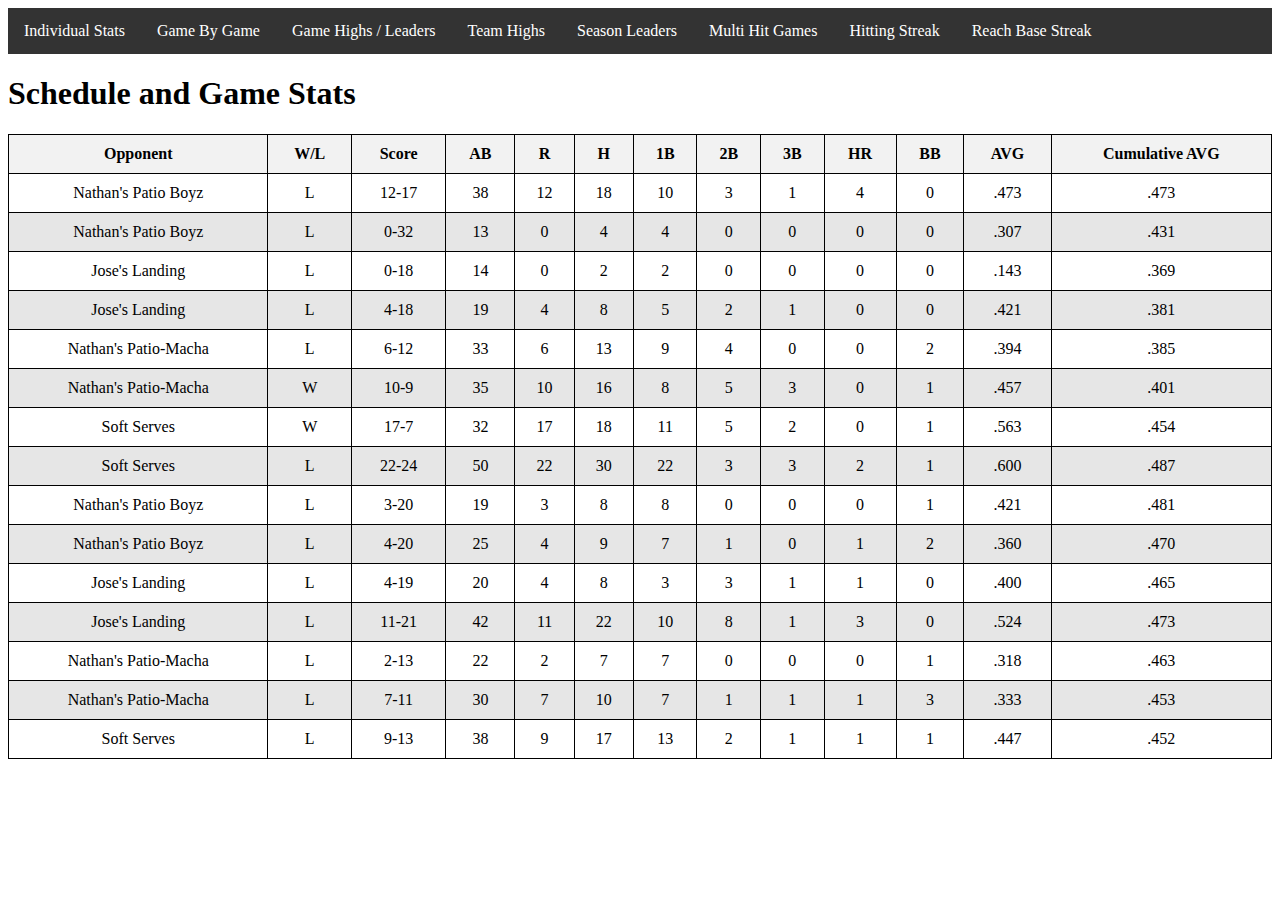
<file: Bad New Banana's Site/gbg.html>
<!DOCTYPE html>
<html lang="en">
<head>
    <meta charset="UTF-8">
    <meta name="viewport" content="width=device-width, initial-scale=1.0">
    <title>Game by Game</title>
    <link rel="stylesheet" href="styles.css">
</head>
<body>

	<div id="navbar">
        <ul>
            <li><a href="index.html">Individual Stats</a></li>
            <li><a href="gbg.html">Game By Game</a></li>
            <li><a href="leaders.html">Game Highs / Leaders</a></li>
			<li><a href="teamleaders.html">Team Highs</a></li>
			<li><a href="sznleaders.html">Season Leaders</a></li>
			<li><a href="multiHgames.html">Multi Hit Games</a></li>
			<li><a href="hitstrk.html">Hitting Streak</a></li>
			<li><a href="reachbasestrk.html">Reach Base Streak</a></li>
        </ul>
    </div>
	
	<h1>Schedule and Game Stats</h1>

    <table id="gameStats">
        <thead>
            <tr>
                <th>Opponent</th>
                <th>W/L</th>
                <th>Score</th>
                <th>AB</th>
                <th>R</th>
                <th>H</th>
                <th>1B</th>
                <th>2B</th>
                <th>3B</th>
                <th>HR</th>
                <th>BB</th>
                <th>AVG</th>
				<th>Cumulative AVG</th>
            </tr>
        </thead>
        <tbody>
            
			 <tr>
                <td>Nathan's Patio Boyz</td>
                <td>L</td>
                <td>12-17</td>
                <td>38</td>
                <td>12</td>
                <td>18</td>
                <td>10</td>
                <td>3</td>
                <td>1</td>
                <td>4</td>
                <td>0</td>
                <td>.473</td>
				<td>.473</td>
            </tr>
			
			<tr>
                <td>Nathan's Patio Boyz</td>
                <td>L</td>
                <td>0-32</td>
                <td>13</td>
                <td>0</td>
                <td>4</td>
                <td>4</td>
                <td>0</td>
                <td>0</td>
                <td>0</td>
                <td>0</td>
                <td>.307</td>
				<td>.431</td>
            </tr>
			
			<tr>
                <td>Jose's Landing</td>
                <td>L</td>
                <td>0-18</td>
                <td>14</td>
                <td>0</td>
                <td>2</td>
                <td>2</td>
                <td>0</td>
                <td>0</td>
                <td>0</td>
                <td>0</td>
                <td>.143</td>
				<td>.369</td>
            </tr>
			
			<tr>
                <td>Jose's Landing</td>
                <td>L</td>
                <td>4-18</td>
                <td>19</td>
                <td>4</td>
                <td>8</td>
                <td>5</td>
                <td>2</td>
                <td>1</td>
                <td>0</td>
                <td>0</td>
                <td>.421</td>
				<td>.381</td>
            </tr>
			
			<tr>
                <td>Nathan's Patio-Macha</td>
                <td>L</td>
                <td>6-12</td>
                <td>33</td>
                <td>6</td>
                <td>13</td>
                <td>9</td>
                <td>4</td>
                <td>0</td>
                <td>0</td>
                <td>2</td>
                <td>.394</td>
				<td>.385</td>
            </tr>
			
			<tr>
                <td>Nathan's Patio-Macha</td>
                <td>W</td>
                <td>10-9</td>
                <td>35</td>
				<td>10</td>
                <td>16</td>
                <td>8</td>
                <td>5</td>
                <td>3</td>
                <td>0</td>
                <td>1</td>
                <td>.457</td>
                <td>.401</td>
				
            </tr>
			
			<tr>
                <td>Soft Serves</td>
                <td>W</td>
                <td>17-7</td>
                <td>32</td>
                <td>17</td>
                <td>18</td>
                <td>11</td>
                <td>5</td>
                <td>2</td>
                <td>0</td>
                <td>1</td>
                <td>.563</td>
				<td>.454</td>
            </tr>
			
			<tr>
                <td>Soft Serves</td>
                <td>L</td>
                <td>22-24</td>
                <td>50</td>
                <td>22</td>
                <td>30</td>
                <td>22</td>
                <td>3</td>
                <td>3</td>
                <td>2</td>
                <td>1</td>
                <td>.600</td>
				<td>.487</td>
            </tr>
			
			 <tr>
                <td>Nathan's Patio Boyz</td>
                <td>L</td>
                <td>3-20</td>
                <td>19</td>
                <td>3</td>
                <td>8</td>
                <td>8</td>
                <td>0</td>
                <td>0</td>
                <td>0</td>
                <td>1</td>
                <td>.421</td>
				<td>.481</td>
            </tr>
			
			<tr>
                <td>Nathan's Patio Boyz</td>
                <td>L</td>
                <td>4-20</td>
                <td>25</td>
                <td>4</td>
                <td>9</td>
                <td>7</td>
                <td>1</td>
                <td>0</td>
                <td>1</td>
                <td>2</td>
                <td>.360</td>
				<td>.470</td>
            </tr>
			
			<tr>
                <td>Jose's Landing</td>
                <td>L</td>
                <td>4-19</td>
                <td>20</td>
                <td>4</td>
                <td>8</td>
                <td>3</td>
                <td>3</td>
                <td>1</td>
                <td>1</td>
                <td>0</td>
                <td>.400</td>
				<td>.465</td>
            </tr>
			
			<tr>
                <td>Jose's Landing</td>
                <td>L</td>
                <td>11-21</td>
                <td>42</td>
                <td>11</td>
                <td>22</td>
                <td>10</td>
                <td>8</td>
                <td>1</td>
                <td>3</td>
                <td>0</td>
                <td>.524</td>
				<td>.473</td>
            </tr>
			
			<tr>
                <td>Nathan's Patio-Macha</td>
                <td>L</td>
                <td>2-13</td>
                <td>22</td>
                <td>2</td>
                <td>7</td>
                <td>7</td>
                <td>0</td>
                <td>0</td>
                <td>0</td>
                <td>1</td>
                <td>.318</td>
				<td>.463</td>
            </tr>
			
			<tr>
                <td>Nathan's Patio-Macha</td>
                <td>L</td>
                <td>7-11</td>
                <td>30</td>
                <td>7</td>
                <td>10</td>
                <td>7</td>
                <td>1</td>
                <td>1</td>
                <td>1</td>
                <td>3</td>
                <td>.333</td>
				<td>.453</td>
            </tr>
			
			<tr>
                <td>Soft Serves</td>
                <td>L</td>
                <td>9-13</td>
                <td>38</td>
                <td>9</td>
                <td>17</td>
                <td>13</td>
                <td>2</td>
                <td>1</td>
                <td>1</td>
                <td>1</td>
                <td>.447</td>
				<td>.452</td>
            </tr>
			
			
        </tbody>
    </table>
</body>
</html>
</file>
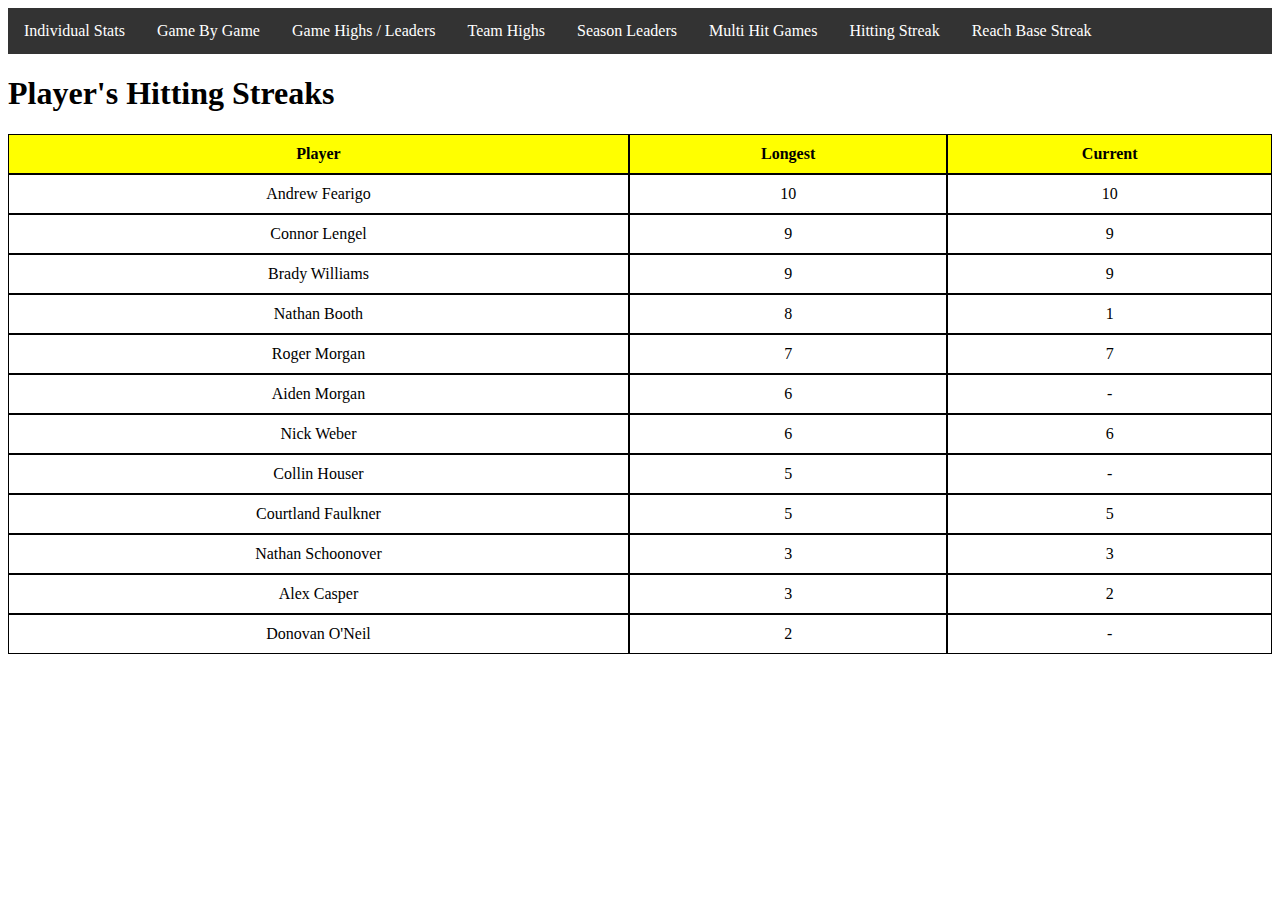
<file: Bad New Banana's Site/hitstrk.html>
<!DOCTYPE html>
<html lang="en">
<head>
    <meta charset="UTF-8">
    <meta name="viewport" content="width=device-width, initial-scale=1.0">
    <title>Hit Streaks</title>
    <link rel="stylesheet" href="styles.css">
</head>
<body>
    <div id="navbar">
        <ul>
            <li><a href="index.html">Individual Stats</a></li>
            <li><a href="gbg.html">Game By Game</a></li>
            <li><a href="leaders.html">Game Highs / Leaders</a></li>
            <li><a href="teamleaders.html">Team Highs</a></li>
            <li><a href="sznleaders.html">Season Leaders</a></li>
            <li><a href="multiHgames.html">Multi Hit Games</a></li>
			<li><a href="hitstrk.html">Hitting Streak</a></li>
			<li><a href="reachbasestrk.html">Reach Base Streak</a></li>
        </ul>
    </div>
	
	<h1>Player's Hitting Streaks</h1>
	
	    <div class="hitstrk-tbl">
        <table>
            <tr>
                <th>Player</th>
                <th>Longest</th>
                <th>Current</th>
            </tr>
            
			<tr>
                <td>Andrew Fearigo</td>
                <td>10</td>
                <td>10</td>
            </tr>
			
			<tr>
                <td>Connor Lengel</td>
                <td>9</td>
                <td>9</td>
            </tr>
			
			<tr>
                <td>Brady Williams</td>
                <td>9</td>
                <td>9</td>
            </tr>
			
			<tr>
                <td>Nathan Booth</td>
                <td>8</td>
                <td>1</td>
            </tr>
			
			
			<tr>
                <td>Roger Morgan</td>
                <td>7</td>
                <td>7</td>
            </tr>
			
			<tr>
                <td>Aiden Morgan</td>
                <td>6</td>
                <td>-</td>
            </tr>
			
			<tr>
                <td>Nick Weber</td>
                <td>6</td>
                <td>6</td>
            </tr>
			
			<tr>
                <td>Collin Houser</td>
                <td>5</td>
                <td>-</td>
            </tr>
			
			<tr>
                <td>Courtland Faulkner</td>
                <td>5</td>
                <td>5</td>
            </tr>
			
			<tr>
                <td>Nathan Schoonover</td>
                <td>3</td>
                <td>3</td>
            </tr>
			
			<tr>
                <td>Alex Casper</td>
                <td>3</td>
                <td>2</td>
            </tr>
			
			<tr>
                <td>Donovan O'Neil</td>
                <td>2</td>
                <td>-</td>
            </tr>
			
			
			
        </table>
    </div>
	
</body>
</html>
</file>
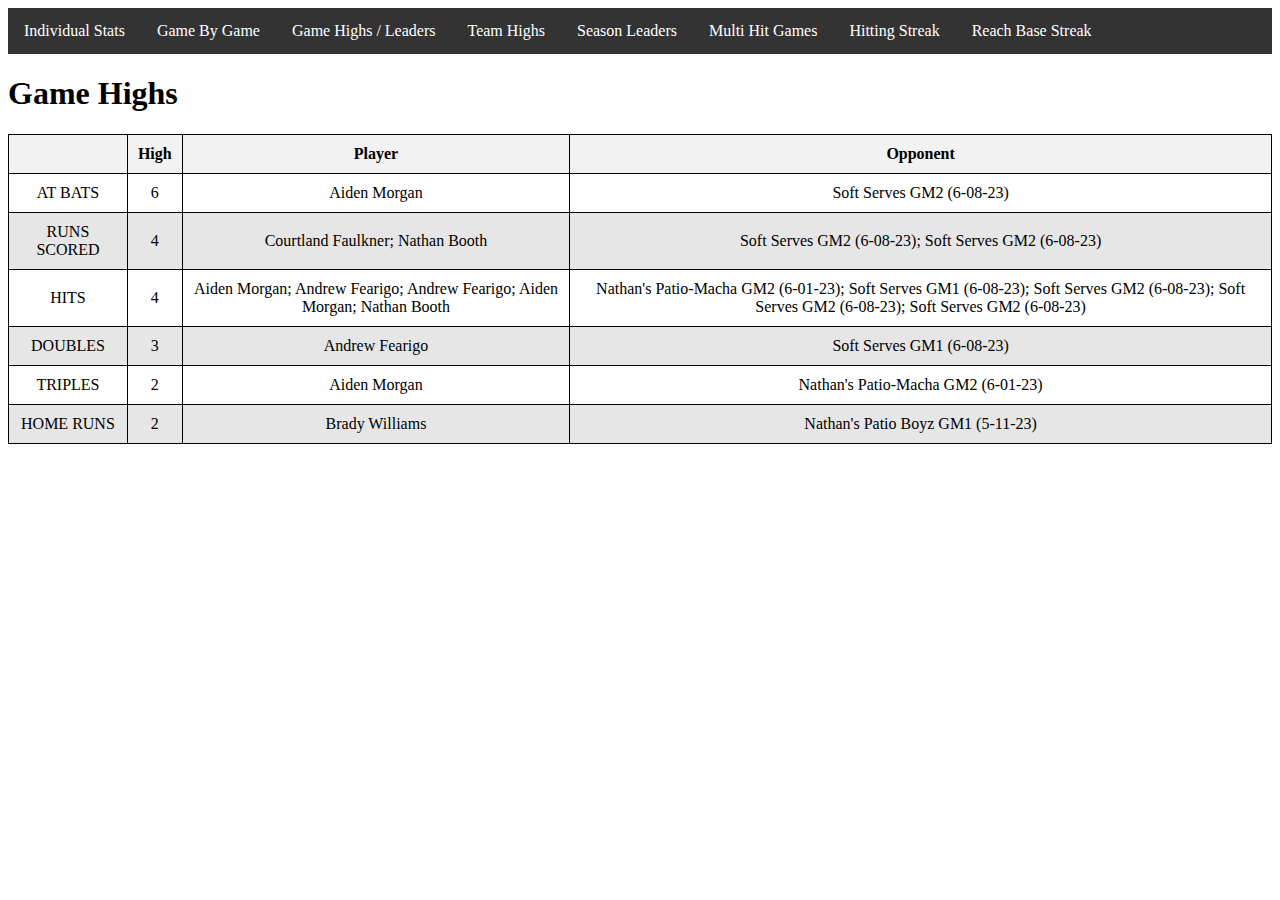
<file: Bad New Banana's Site/leaders.html>
<!DOCTYPE html>
<html>
<head>
    <title>Game Highs / Leaders</title>
    <link rel="stylesheet" type="text/css" href="styles.css">
</head>
<body>

	<div id="navbar">
        <ul>
            <li><a href="index.html">Individual Stats</a></li>
            <li><a href="gbg.html">Game By Game</a></li>
            <li><a href="leaders.html">Game Highs / Leaders</a></li>
			<li><a href="teamleaders.html">Team Highs</a></li>
			<li><a href="sznleaders.html">Season Leaders</a></li>
			<li><a href="multiHgames.html">Multi Hit Games</a></li>
			<li><a href="hitstrk.html">Hitting Streak</a></li>
			<li><a href="reachbasestrk.html">Reach Base Streak</a></li>
        </ul>
    </div>
	
	<h1>Game Highs</h1>

    <table id="leadersTable">
        <thead>
            <tr>
                <th></th>
                <th>High</th>
                <th>Player</th>
                <th>Opponent</th>
            </tr>
        </thead>
        <tbody>
		
		
            <tr>
			<td>AT BATS</td>
            <td>6</td>
            <td>Aiden Morgan</td>
            <td>Soft Serves GM2 (6-08-23)</td>
        </tr>
		
		 <tr>
			<td>RUNS SCORED</td>
            <td>4</td>
            <td>Courtland Faulkner; Nathan Booth</td>
            <td>Soft Serves GM2 (6-08-23); Soft Serves GM2 (6-08-23)</td>
        </tr>
		
		 <tr>
			<td>HITS</td>
			<td>4</td>
            <td>Aiden Morgan; Andrew Fearigo; Andrew Fearigo; Aiden Morgan; Nathan Booth</td>
            <td>Nathan's Patio-Macha GM2 (6-01-23); Soft Serves GM1 (6-08-23); Soft Serves GM2 (6-08-23); Soft Serves GM2 (6-08-23); Soft Serves GM2 (6-08-23)</td>
        </tr>
		
		 <tr>
			<td>DOUBLES</td>
            <td>3</td>
            <td>Andrew Fearigo</td>
            <td>Soft Serves GM1 (6-08-23)</td>
        </tr>
		
		 <tr>
			<td>TRIPLES</td>
            <td>2</td>
            <td>Aiden Morgan</td>
            <td>Nathan's Patio-Macha GM2 (6-01-23)</td>
        </tr>
		
		 <tr>
			<td>HOME RUNS</td>
            <td>2</td>
            <td>Brady Williams</td>
            <td>Nathan's Patio Boyz GM1 (5-11-23)</td>
        </tr>
		
		
        </tbody>
    </table>
</body>
</html>
</file>
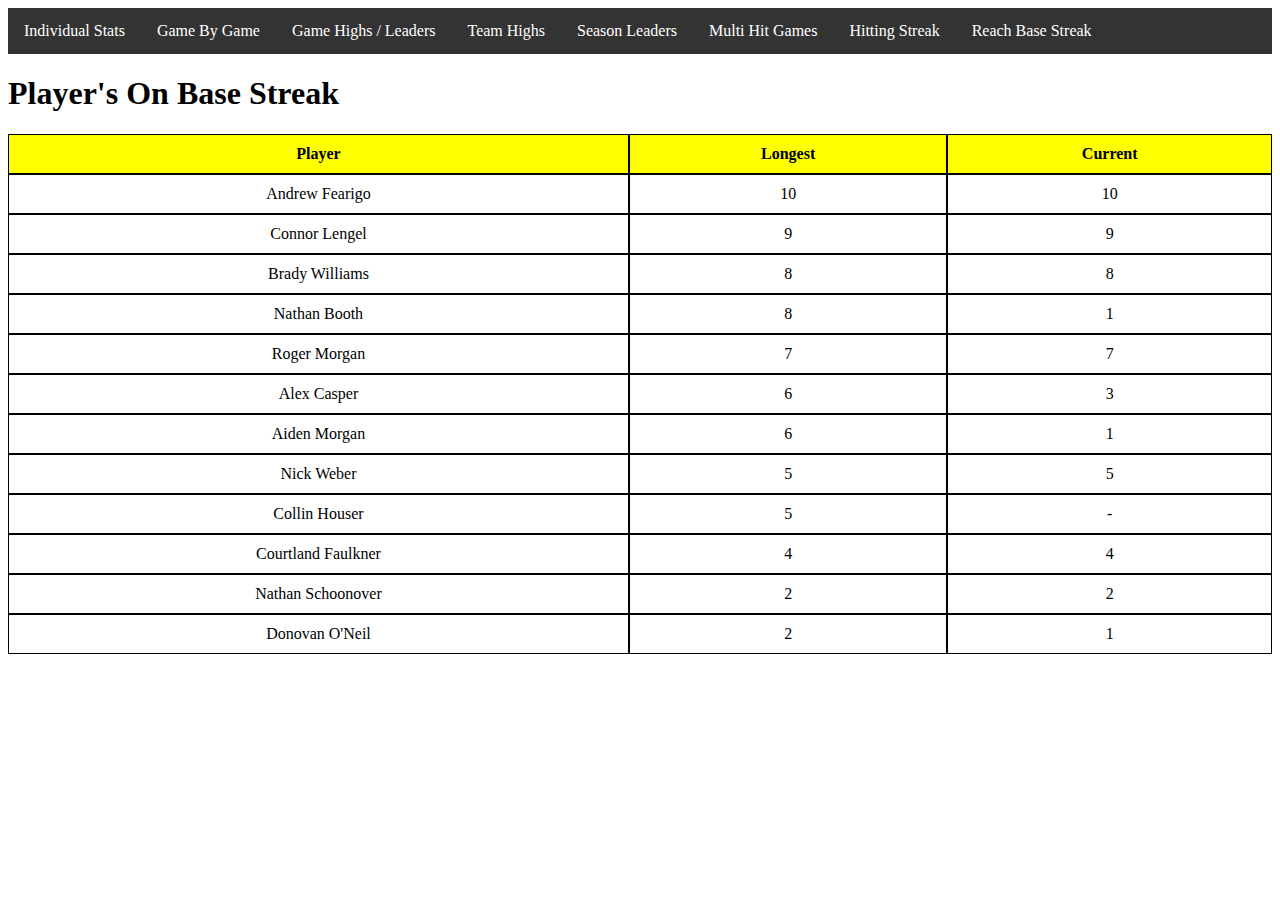
<file: Bad New Banana's Site/reachbasestrk.html>
<!DOCTYPE html>
<html lang="en">
<head>
    <meta charset="UTF-8">
    <meta name="viewport" content="width=device-width, initial-scale=1.0">
    <title>On Base Streak</title>
    <link rel="stylesheet" href="styles.css">
</head>
<body>
    <div id="navbar">
        <ul>
            <li><a href="index.html">Individual Stats</a></li>
            <li><a href="gbg.html">Game By Game</a></li>
            <li><a href="leaders.html">Game Highs / Leaders</a></li>
            <li><a href="teamleaders.html">Team Highs</a></li>
            <li><a href="sznleaders.html">Season Leaders</a></li>
            <li><a href="multiHgames.html">Multi Hit Games</a></li>
			<li><a href="hitstrk.html">Hitting Streak</a></li>
			<li><a href="reachbasestrk.html">Reach Base Streak</a></li>
        </ul>
    </div>
	
	<h1>Player's On Base Streak</h1>
	
	    <div class="OBstrk-tbl">
        <table>
            <tr>
                <th>Player</th>
                <th>Longest</th>
                <th>Current</th>
            </tr>
            
			<tr>
                <td>Andrew Fearigo</td>
                <td>10</td>
                <td>10</td>
            </tr>
			
			<tr>
                <td>Connor Lengel</td>
                <td>9</td>
                <td>9</td>
            </tr>
			
			<tr>
                <td>Brady Williams</td>
                <td>8</td>
                <td>8</td>
            </tr>
			
			<tr>
                <td>Nathan Booth</td>
                <td>8</td>
                <td>1</td>
            </tr>
			
			<tr>
                <td>Roger Morgan</td>
                <td>7</td>
                <td>7</td>
            </tr>
			
			<tr>
                <td>Alex Casper</td>
                <td>6</td>
                <td>3</td>
            </tr>
			
			<tr>
                <td>Aiden Morgan</td>
                <td>6</td>
                <td>1</td>
            </tr>
			
		<tr>
                <td>Nick Weber</td>
                <td>5</td>
                <td>5</td>
            </tr>
			
			<tr>
                <td>Collin Houser</td>
                <td>5</td>
                <td>-</td>
            </tr>
			
			<tr>
                <td>Courtland Faulkner</td>
                <td>4</td>
                <td>4</td>
            </tr>
			
			<tr>
                <td>Nathan Schoonover</td>
                <td>2</td>
                <td>2</td>
            </tr>
			
				<tr>
                <td>Donovan O'Neil</td>
                <td>2</td>
                <td>1</td>
            </tr>
        </table>
    </div>
	
</body>
</html>
</file>
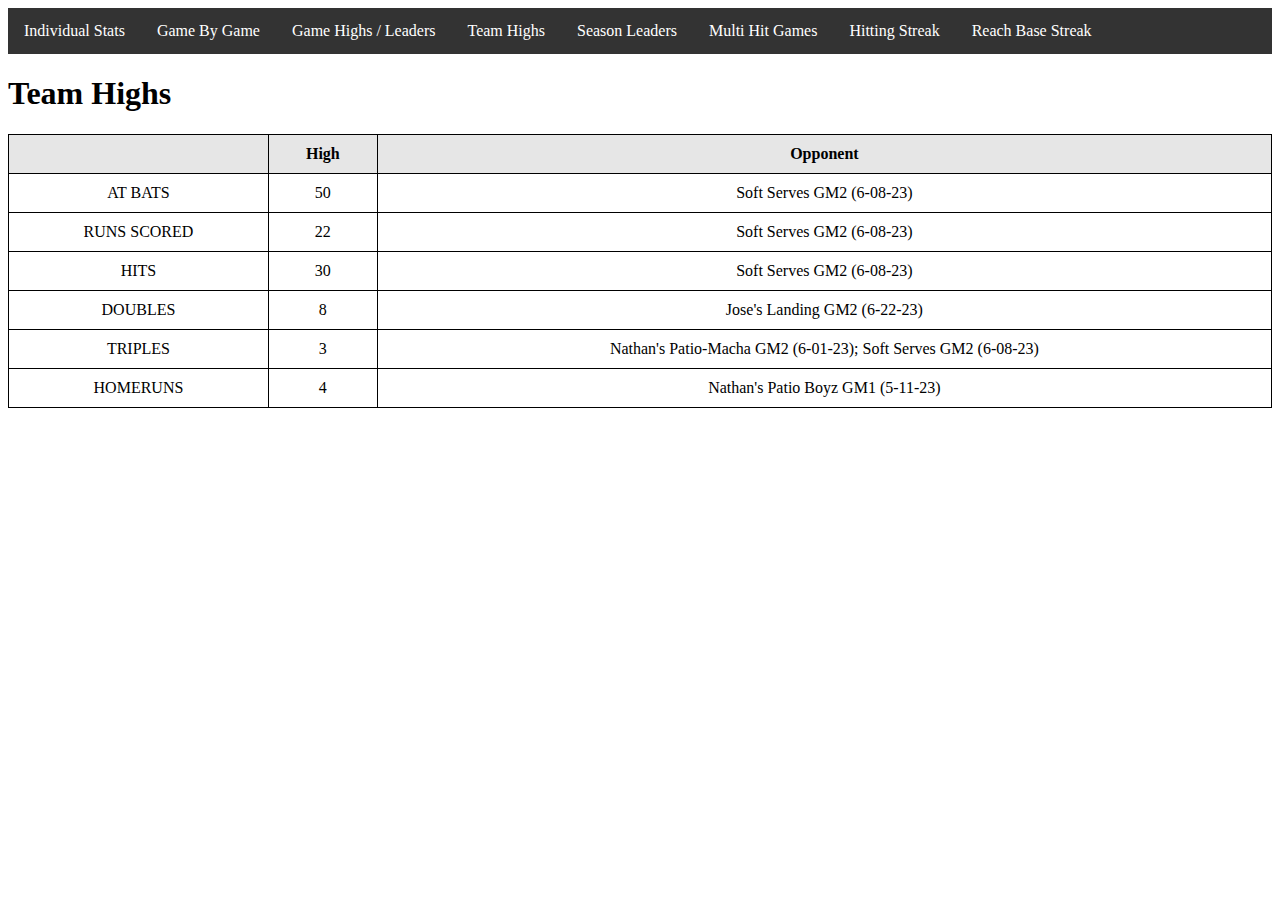
<file: Bad New Banana's Site/teamleaders.html>
<!DOCTYPE html>
<html>
<head>
    <title>Team Highs</title>
    <link rel="stylesheet" type="text/css" href="styles.css">
</head>
<body>
    <div id="navbar">
        <ul>
            <li><a href="index.html">Individual Stats</a></li>
            <li><a href="gbg.html">Game By Game</a></li>
            <li><a href="leaders.html">Game Highs / Leaders</a></li>
            <li><a href="teamleaders.html">Team Highs</a></li>
			<li><a href="sznleaders.html">Season Leaders</a></li>
			<li><a href="multiHgames.html">Multi Hit Games</a></li>
			<li><a href="hitstrk.html">Hitting Streak</a></li>
			<li><a href="reachbasestrk.html">Reach Base Streak</a></li>
        </ul>
    </div>
    <h1>Team Highs</h1>
    <table id="teamHighs">
        <tr>
            <th></th>
            <th>High</th>
            <th>Opponent</th>
        </tr>
		
		
		<tr>
            <td>AT BATS</td>
            <td>50</td>
            <td>Soft Serves GM2 (6-08-23)</td>
        </tr>
		
		<tr>
            <td>RUNS SCORED</td>
            <td>22</td>
            <td>Soft Serves GM2 (6-08-23)</td>
        </tr>
		
		<tr>
            <td>HITS</td>
            <td>30</td>
            <td>Soft Serves GM2 (6-08-23)</td>
        </tr>
		
		<tr>
            <td>DOUBLES</td>
            <td>8</td>
            <td>Jose's Landing GM2 (6-22-23)</td>
        </tr>
		
		<tr>
            <td>TRIPLES</td>
            <td>3</td>
            <td>Nathan's Patio-Macha GM2 (6-01-23);  Soft Serves GM2 (6-08-23)</td>
        </tr>
		
		
		<tr>
            <td>HOMERUNS</td>
            <td>4</td>
            <td>Nathan's Patio Boyz GM1 (5-11-23)</td>
        </tr>
		
    </table>
</body>
</html>
</file>
<file: Bad New Banana's Site/styles.css>
#navbar {
    background-color: #333;
    overflow: hidden;
}

#navbar ul {
    list-style-type: none;
    margin: 0;
    padding: 0;
}

#navbar li {
    float: left;
}

#navbar li a {
    display: block;
    color: white;
    text-align: center;
    padding: 14px 16px;
    text-decoration: none;
}

#navbar li a:hover {
    background-color: #111;
}

#content {
    padding: 20px;
}
#content h1, #content h2 {
    color: #333;
}
#content p {
    font-size: 18px;
}
#content a {
    color: #007BFF;
}
#content a:hover {
    color: #0056b3;
}

#playerStats {
    width: 100%;
    border-collapse: collapse;
}

#playerStats th, #playerStats td {
    border: 1px solid #ddd;
    padding: 8px;
}

#playerStats tr:nth-child(even) {
    background-color: #f2f2f2;
}

#playerStats tr:hover {
    background-color: #ddd;
}

#playerStats th {
    padding-top: 12px;
    padding-bottom: 12px;
    text-align: left;
    background-color: #ffff00;
    color: black;
}


/* Styles for second table */
#subStats {
    width: 100%;
    border-collapse: collapse;
}

#subStats th,
#subStats td {
    border: 1px solid #ddd;
    padding: 8px;
}

#subStats tr:nth-child(even) {
    background-color: #f2f2f2;
}

#subStats tr:hover {
    background-color: #ddd;
}

#subStats th {
    padding-top: 12px;
    padding-bottom: 12px;
    text-align: left;
    background-color: #ffff00;
    color: black;
}



/* New styles for the game stats table */
#gameStats {
    width: 100%;
    border-collapse: collapse;
}

#gameStats th, #gameStats td {
    border: 1px solid #000;
    padding: 10px;
    text-align: center;
}

#gameStats th {
    background-color: #f2f2f2;
}

#gameStats tbody tr:nth-child(even) {
    background-color: #e6e6e6;
}

#gameStats tbody tr:hover {
    background-color: #cccccc;
	
	
}



/*Leaders Styles*/
#leadersTable {
    width: 100%;
    border-collapse: collapse;
}

#leadersTable th, #leadersTable td {
    border: 1px solid #000;
    padding: 10px;
    text-align: center;
}

#leadersTable th {
    background-color: #f2f2f2;
}

#leadersTable tbody tr:nth-child(even) {
    background-color: #e6e6e6;
}

#leadersTable tbody tr:hover {
    background-color: #cccccc;
}


/*This is for the table in teamleaders.html (Team Highs)*/
/* Team Highs Table */
#teamHighs {
    width: 100%;
    border-collapse: collapse;
}

#teamHighs th,
#teamHighs td {
    border: 1px solid #000;
    padding: 10px;
    text-align: center;
}

#teamHighs th {
   background-color: #e6e6e6;
}

#teamHighs tbody tr:nth-chld(even){
	background-color: #e6e6e6;
}

#teamHighs tbody tr:hover {
	background-color: #cccccc;
}


/*Szn Leader Tables Formatting*/
.szn-leaders {
    display: flex;
    flex-wrap: wrap;
    justify-content: space-evenly;
    gap: 20px;
    align-content: start;  /* This will align the tables to the top */
}

.leader-table {
    width: 45%;  /* Adjust to fit your needs */
    border-collapse: collapse;
    margin-bottom: 20px;  /* This will add some space between the rows of tables */
}

.leader-table th {
    border: 1px solid #000;
    padding: 10px;
    text-align: center;
    background-color: #ff0;  /* Yellow color for headers */
    color: #000;  /* Black text for headers */
}

.leader-table td {
    border: 1px solid #000;
    padding: 10px;
    text-align: center;
    background-color: #ffffff;  /* White background for cells */
}

.leader-table tr:nth-child(even) {
    background-color: #f2f2f2;  /* Alternate colors for rows */
}







/*Multi Hit Games Table Format*/

.multihit-table {
    width: 100%;
    margin-top: 20px;
}

.multihit-table table {
    width: 100%;
    border-collapse: separate;
    border-spacing: 0;
}

.multihit-table th {
    background-color: yellow;
    color: black;
    padding: 10px;
    border: 1px solid black;
}

.multihit-table tr:first-child th {
    background-color: yellow;
    color: black;
}

.multihit-table tr:not(:first-child) {
    background-color: white;
}

.multihit-table td {
    color: black;
    padding: 10px;
    text-align: center;
    border: 1px solid black;
}




/*Hit Streak Table Format*/
.hitstrk-tbl {
    width: 100%;
    margin-top: 20px;
}

.hitstrk-tbl table {
    width: 100%;
    border-collapse: separate;
    border-spacing: 0;
}

.hitstrk-tbl th {
    background-color: yellow;
    color: black;
    padding: 10px;
    border: 1px solid black;
}

.hitstrk-tbl tr:first-child th {
    background-color: yellow;
    color: black;
}

.hitstrk-tbl tr:not(:first-child) {
    background-color: white;
}

.hitstrk-tbl td {
    color: black;
    padding: 10px;
    text-align: center;
    border: 1px solid black;
}



/*OB Streak Table Format*/
.OBstrk-tbl {
    width: 100%;
    margin-top: 20px;
}

.OBstrk-tbl table {
    width: 100%;
    border-collapse: separate;
    border-spacing: 0;
}

.OBstrk-tbl th {
    background-color: yellow;
    color: black;
    padding: 10px;
    border: 1px solid black;
}

.OBstrk-tbl tr:first-child th {
    background-color: yellow;
    color: black;
}

.OBstrk-tbl tr:not(:first-child) {
    background-color: white;
}

.OBstrk-tbl td {
    color: black;
    padding: 10px;
    text-align: center;
    border: 1px solid black;
}



/*Modal Stuff*/
.modal {
    display: none;
    position: fixed;
    width: 100%;
    height: 100%;
    top: 0;
    left: 0;
    background-color: rgba(0, 0, 0, 0.5);
}

.modal-content {
    background-color: #fff;
    margin: 15% auto;
    padding: 20px;
    width: 80%;
}

.modal.active {
    display: block;
}


/*Modal Table Stuff*/
.modal-content table {
    font-family: Arial, Helvetica, sans-serif;
    border-collapse: collapse;
    width: 100%;
    margin-top: 20px;
}

.modal-content table td, .modal-content table th {
    border: 1px solid #ddd;
    padding: 8px;
    color: black;
}

.modal-content table tr:nth-child(even) {
    background-color: white;
}

.modal-content table tr:hover {
    background-color: #ddd;
}

.modal-content table th {
    padding-top: 12px;
    padding-bottom: 12px;
    text-align: left;
    background-color: white;
    color: black;
}


/*Scrollable Table Stuff*/
.scrollable-table {
  max-height: 200px; /* Set this to whatever you think is best */
  overflow-y: auto;
}
</file>
